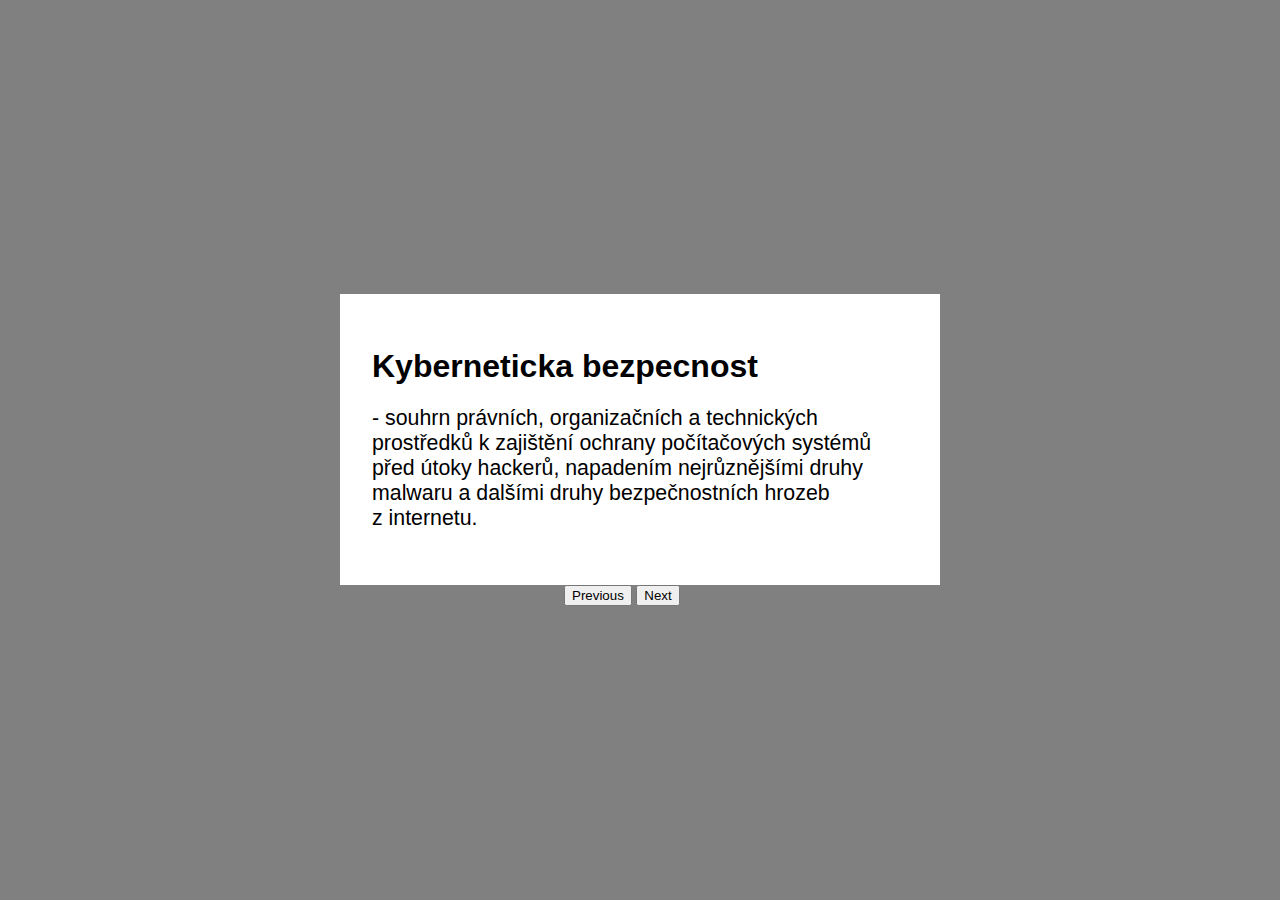
<file: 2024-2025/Maturita/HTML/Kybernetická bezpečnost/index.html>
<!DOCTYPE html>
<html lang="en">
<head>
  <meta charset="UTF-8">
  <title>Kybernecticka bezpecnost</title>
  <link rel="stylesheet" href="style.css">
</head>
<body>
  <div class="slideshow">
    <div class="slide active">
      <h1>Kyberneticka bezpecnost</h1>
      <p>
        - souhrn právních, organizačních a technických prostředků k zajištění
        ochrany počítačových systémů před útoky hackerů, napadením nejrůznějšími druhy malwaru a dalšími
        druhy bezpečnostních hrozeb z internetu. <br>
      </p>
    </div>
    <div class="slide">
      <h2>Rizika spojená s využíváním internetu a sociálních sítí</h2>
      <p>
        - vše na internetu je dohledatelné a věčné <br>
        - ochrana osobních údajů a jejich zneužití <br>
        - závislosti – netholismus, online gambling <br>
        - společensky nebezpečné jevy (např. kyberšikana, kybergrooming, sexting, stalking) <br>
      </p>
    </div>
    <div class="slide">
      <h2>Zásady bezpečného chování</h2>
      <p>
        - nestahovat a neotvírat žádné neznámé soubory <br>
        - nikomu na internetu nesdělovat své osobní údaje <br>
        - používat vícefaktorovou autentizaci <br>
        - používat bezpečné heslo <br>
      </p>
    </div>
    <div class="slide">
      <h2>Hacking</h2>
      <p>
        - je činnost spočívající v hledání a využívání bezpečnostních děr v počítačových systémech <br>
        - motivace hackerů nemusí být finanční, jde také o reputaci, zábavu a překonávání výzev <br>
        - často snaha o získání citlivých dat a jejich zneužití, přeprodej, snaha o manipulaci veřejného mínění <br>
        - může jít i o „etické“ hackry, kteří pomáhají s testováním aplikací a IT systémů <br>
        - cracking = prolomení ochrany <br>
      </p>
    </div>
    <div class="slide">
      <h2>Dos a DDos útoky</h2>
      <p>
        - Útočníci systém neovládnou, ale přehltí jej požadavky natolik, že havaruje a nedokáže odpovídat<br>
        - Dos - z jedné IP adresy<br>
        - DDos - z více IP adres (může jít o botnet - síť počítačů infikovaných speciálním softwarem, který je řízen z jednoho centra)<br>
      </p>
    </div>
    <div class="slide">
      <h2>Malware</h2>
      <p>
        - Malware je počítačový program určený ke vniknutí nebo poškození počítačového systému
      </p>
      <h3>Deleni viru</h3>
      <p>
        <b>Klasické viry</b> – program je schopen sám sebe připojovat k jiným programům a dále se šířit<br>
        <b>Trojské koně</b> – program, který se vydává za něco nevinného, ale za uživatelovými zády provádí destrukční činnost (např. sleduje a odesílá z PC hesla, soubory)<br>
        <b>Cervi</b> - nešíří se napadáním a rozesíláním souborů, ale přímo pomocí komunikace v síti jako pakety -> k šíření využívají chyb v síťových programech nebo nezabezpečené služby systému.<br>
      </p>
    </div>
    <div class="slide">
      <h2>Další typy infiltrace</h2>
      <b>Backdoor</b> - slouží pro vzdálenou správu a ovládání PC (např. zneužití IP adresy pro rozesílání spamu, DDos útoky, těžba kryptoměny)<br>
      <b>Spyware</b> - program, který odesílá statistická i citlivá data z počítače bez vědomí jeho uživatele (např. navštívené stránky, přihlašovací údaje...)<br>
      <b>Keylogger</b> - sleduje stisky kláves<br>
      <b>Rootkit</b> - podobný trojskému koni<br>
      <b>Adware</b> - jde o produkt, který znepříjemňuje práci uživatele vnucující se reklamou<br>
      <b>Ransomware</b> - uzamyká/zašifruje data uživatele a za zpřístupnění požaduje výkupné nejcasteji v nejake kryptomene<br>
      <b>Phishing</b> - podvodná technika používaná na Internetu k získávání citlivých údajů (přístupová jména a hesla k účtům, čísla kreditních karet apod.)<br>
      <b>SQL injekce</b> - napadení počítače/serveru s využitím jazyka SQL<br>
    </div>
    <div class="slide">
      <h2>Sireni viru</h2>
      <p>
        - přes internetové stránky<br>
        - elektronickou poštou<br>
        - nově i přes USB zařízení<br>
      </p>
    </div>
    <div class="slide">
      <h2>Systém ochrany počítače</h2>
      <p>
        <b>Firewall</b> - ochranný prvek (program nebo zařízení), který sleduje síťovou komunikaci, odděluje vnitřní síť od zbytku světa, filtruje a blokuje síťový přenos <br>
        <b>Antivirovy program</b> - <i>Rezidentní forma</i> - neustále běží a kontroluje veškeré prováděné operace (např. AVG, AVAST) <br>
      </p>
    </div>
    <div class="slide">
      <h2>Deepfake</h2>
      <p>
        - Jedná se o technologii umělé inteligence, která umožňuje vytvářet realistické obrazy, videa nebo audionahrávky s využitím falešných identit<br>
        - Napr. Výroba pornografie, Falešný hovor/videohovor, Zneužití ve volebních kampaních, dehonestace či znevěrohodnění určitého politika<br>
      </p>
    </div>
    <div class="slide">
      <h2>Konec</h2>
    </div>
    <div class="controls">
      <button onclick="prevSlide()">Previous</button>
      <button onclick="nextSlide()">Next</button>
    </div>
  </div>

  <script src="script.js"></script>
</body>
</html>
</file>
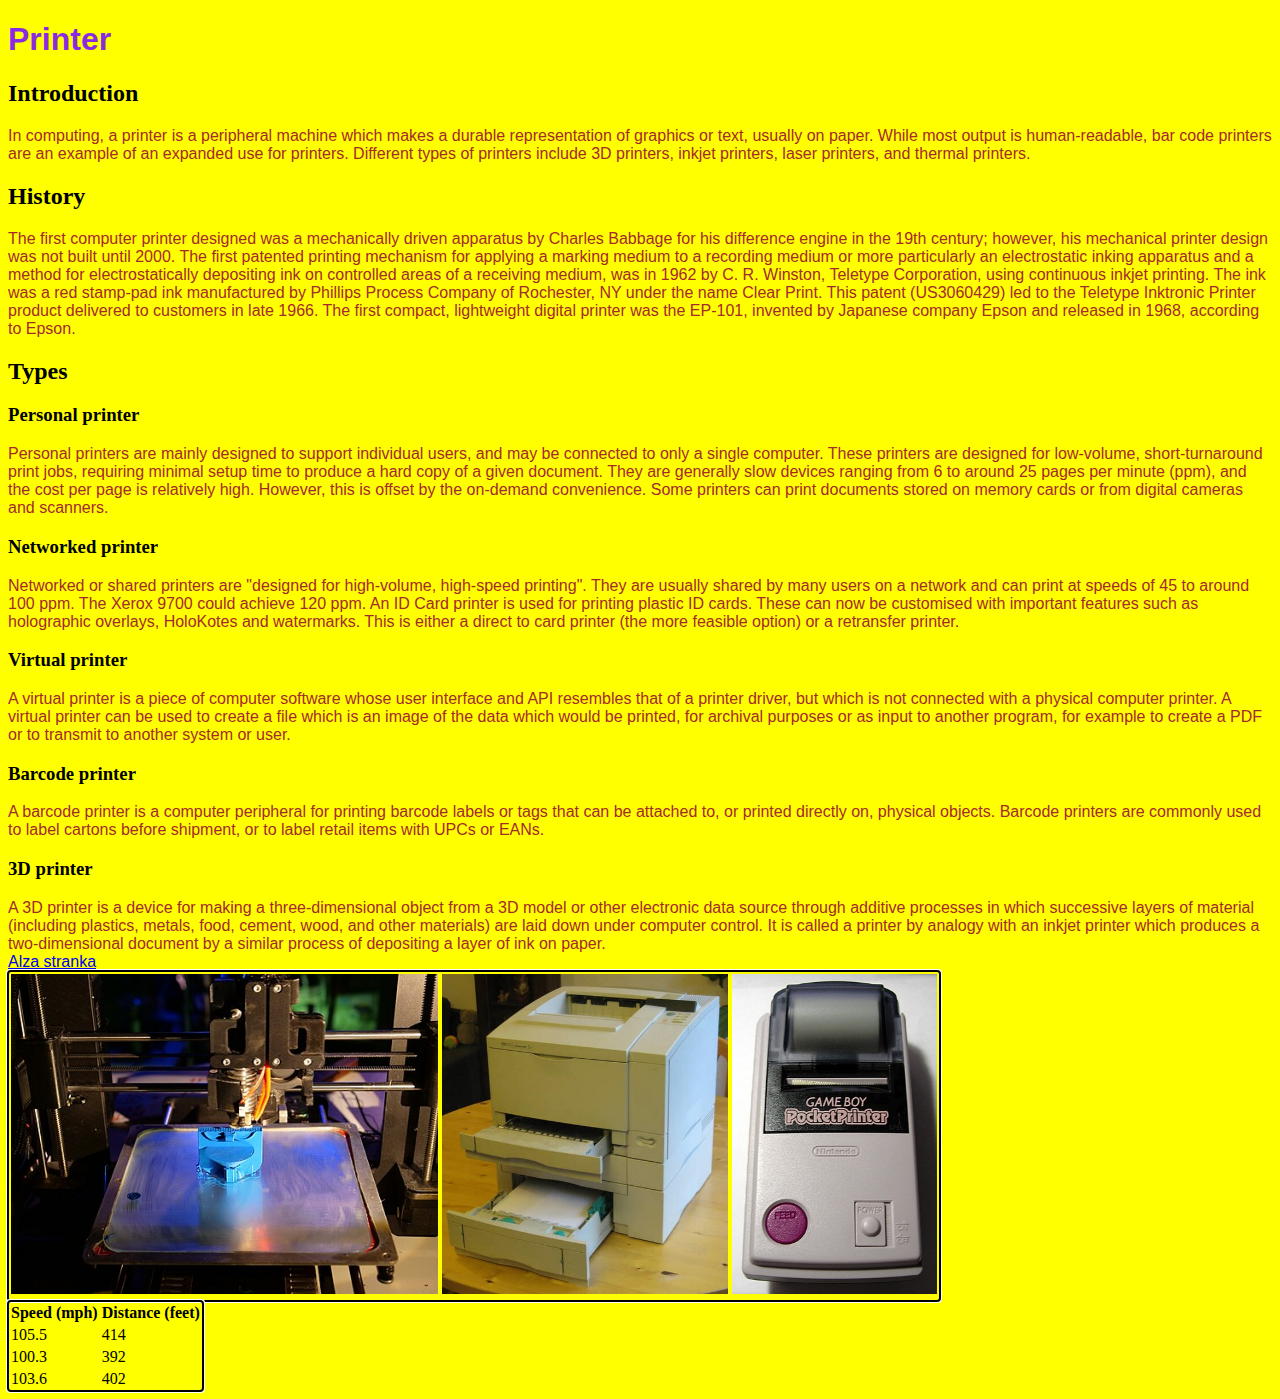
<file: 2024-2025/Maturita/HTML/Test 1/source.html>
<!DOCTYPE html>
<html lang="en">
<head>
    <meta charset="UTF-8">
    <meta name="viewport" content="width=device-width, initial-scale=1.0">
    <title>Document</title>
    <link rel="stylesheet" href="stylesheet.css">
    
</head>
<body>
    <h1>
        Printer 
    </h1>
    <h2>
        Introduction
    </h2>
    <div>
        In computing, a printer is a peripheral machine which makes a durable representation of graphics or text, usually on paper.
        While most output is human-readable, bar code printers are an example of an expanded use for printers. 
        Different types of printers include 3D printers, inkjet printers, laser printers, and thermal printers.
    </div>
    <h2>
        History
    </h2>
    <div>
        The first computer printer designed was a mechanically driven apparatus by Charles Babbage for his difference engine in the 19th century; however, 
his mechanical printer design was not built until 2000.
The first patented printing mechanism for applying a marking medium to a recording medium or more particularly an electrostatic inking apparatus and a 
method for electrostatically depositing ink on controlled areas of a receiving medium, was in 1962 by C. R. Winston, Teletype Corporation, using continuous inkjet printing. 
The ink was a red stamp-pad ink manufactured by Phillips Process Company of Rochester, NY under the name Clear Print. This patent (US3060429) led to the Teletype Inktronic 
Printer product delivered to customers in late 1966.
The first compact, lightweight digital printer was the EP-101, invented by Japanese company Epson and released in 1968, according to Epson.
    </div>
    <h2>
        Types
    </h2>
    <h3>
        Personal printer
    </h3>
    <div>
        Personal printers are mainly designed to support individual users, and may be connected to only a single computer. 
These printers are designed for low-volume, short-turnaround print jobs, requiring minimal setup time to produce a hard copy of a given document. 
They are generally slow devices ranging from 6 to around 25 pages per minute (ppm), and the cost per page is relatively high. 
However, this is offset by the on-demand convenience. Some printers can print documents stored on memory cards or from digital cameras and scanners.
    </div>
    <h3>
        Networked printer
    </h3>
    <div>
        Networked or shared printers are "designed for high-volume, high-speed printing". 
They are usually shared by many users on a network and can print at speeds of 45 to around 100 ppm. The Xerox 9700 could achieve 120 ppm. 
An ID Card printer is used for printing plastic ID cards. These can now be customised with important features such as holographic overlays, HoloKotes and watermarks.
This is either a direct to card printer (the more feasible option) or a retransfer printer.
    </div>
    <h3>
        Virtual printer
    </h3>
    <div>
        A virtual printer is a piece of computer software whose user interface and API resembles that of a printer driver, but which is not connected with a physical computer printer. 
        A virtual printer can be used to create a file which is an image of the data which would be printed, for archival purposes or as input to another program, 
        for example to create a PDF or to transmit to another system or user.
    </div>
    <h3>
        Barcode printer
    </h3>
    <div>
        A barcode printer is a computer peripheral for printing barcode labels or tags that can be attached to, or printed directly on, physical objects. 
Barcode printers are commonly used to label cartons before shipment, or to label retail items with UPCs or EANs.
    </div>
    <h3>
        3D printer
    </h3>
    <div>
        A 3D printer is a device for making a three-dimensional object from a 3D model or other electronic data source through additive processes in which successive layers of material
(including plastics, metals, food, cement, wood, and other materials) are laid down under computer control. 
It is called a printer by analogy with an inkjet printer which produces a two-dimensional document by a similar process of depositing a layer of ink on paper.<br>
<a href="https://www.alza.cz/3d-tiskarny/18854773.htm">Alza stranka</a>
    </div>
    <table>
        <tr> 
            <td>
                <a href="https://www.alza.cz/3d-tiskarny/18854773.htm"><img src="3D_printer.jpg" alt=""></a>
                
            </td>
            <td>
                <a href="HP_Laserjet_5.jpg"><img src="HP_Laserjet_5.jpg" alt=""></a>
            </td>
            <td>
                <img src="Nintendo_PocketPrinter.jpg" alt="">
            </td>
        </tr>
    </table>
    <table>
        <th>Speed (mph)</th>
        <th>Distance (feet)</th>
        <tr>
            <td>105.5</td>
            <td>414</td>
        </tr>
        <tr>
            <td>100.3</td>
            <td>392</td>
        </tr>
        <tr>
            <td>103.6</td>
            <td>402</td>
        </tr>
    </table>
</body>
</html>
</file>
<file: 2024-2025/Maturita/HTML/Kybernetická bezpečnost/style.css>
body{
  font-family: sans-serif;
  display: flex;
  justify-content: center;
  align-items: center;
  height: 100vh;
  margin: 0;
  background: gray;
}
.slideshow{
  width: 80%;
  max-width: 600px;
}
.slide{
  display: none;
  background-color: white;
  padding: 2rem;
}
.slide.active{
  display: block;
}
.controls{
  margin-left: 14rem;
}
h2{
  font-size: 24pt;
  text-align: center;
}
h3{
  font-size: 20pt;
}
p{
  font-size: 16pt;
}
</file>
<file: 2024-2025/Maturita/HTML/Test 1/stylesheet.css>
/* Text options */
h1{
    color: blueviolet;
    font-family: sans-serif;
}
div{
    color: brown;
    font-family: sans-serif;
}
body{
    background-color: yellow;
}
table{
    outline-style: auto;
    outline-color: black;
}
/* Image options */
img{
    /* Forced change
    width: 320px;
    height: 320px;
     Relative change */
    height: 320px;
    width: auto;
}

/* Hover options */
a:hover {
    cursor: default; /* Ensures the cursor isn't changed */
    background-color: #c61313; /* Any color */
}
img{
    transition: transform 0.3s ease; /* Simply to ensure a smooth transistion */
}
img:hover {
    transform: scale(1.1); /* Enlarges image to 110% */
}
</file>
